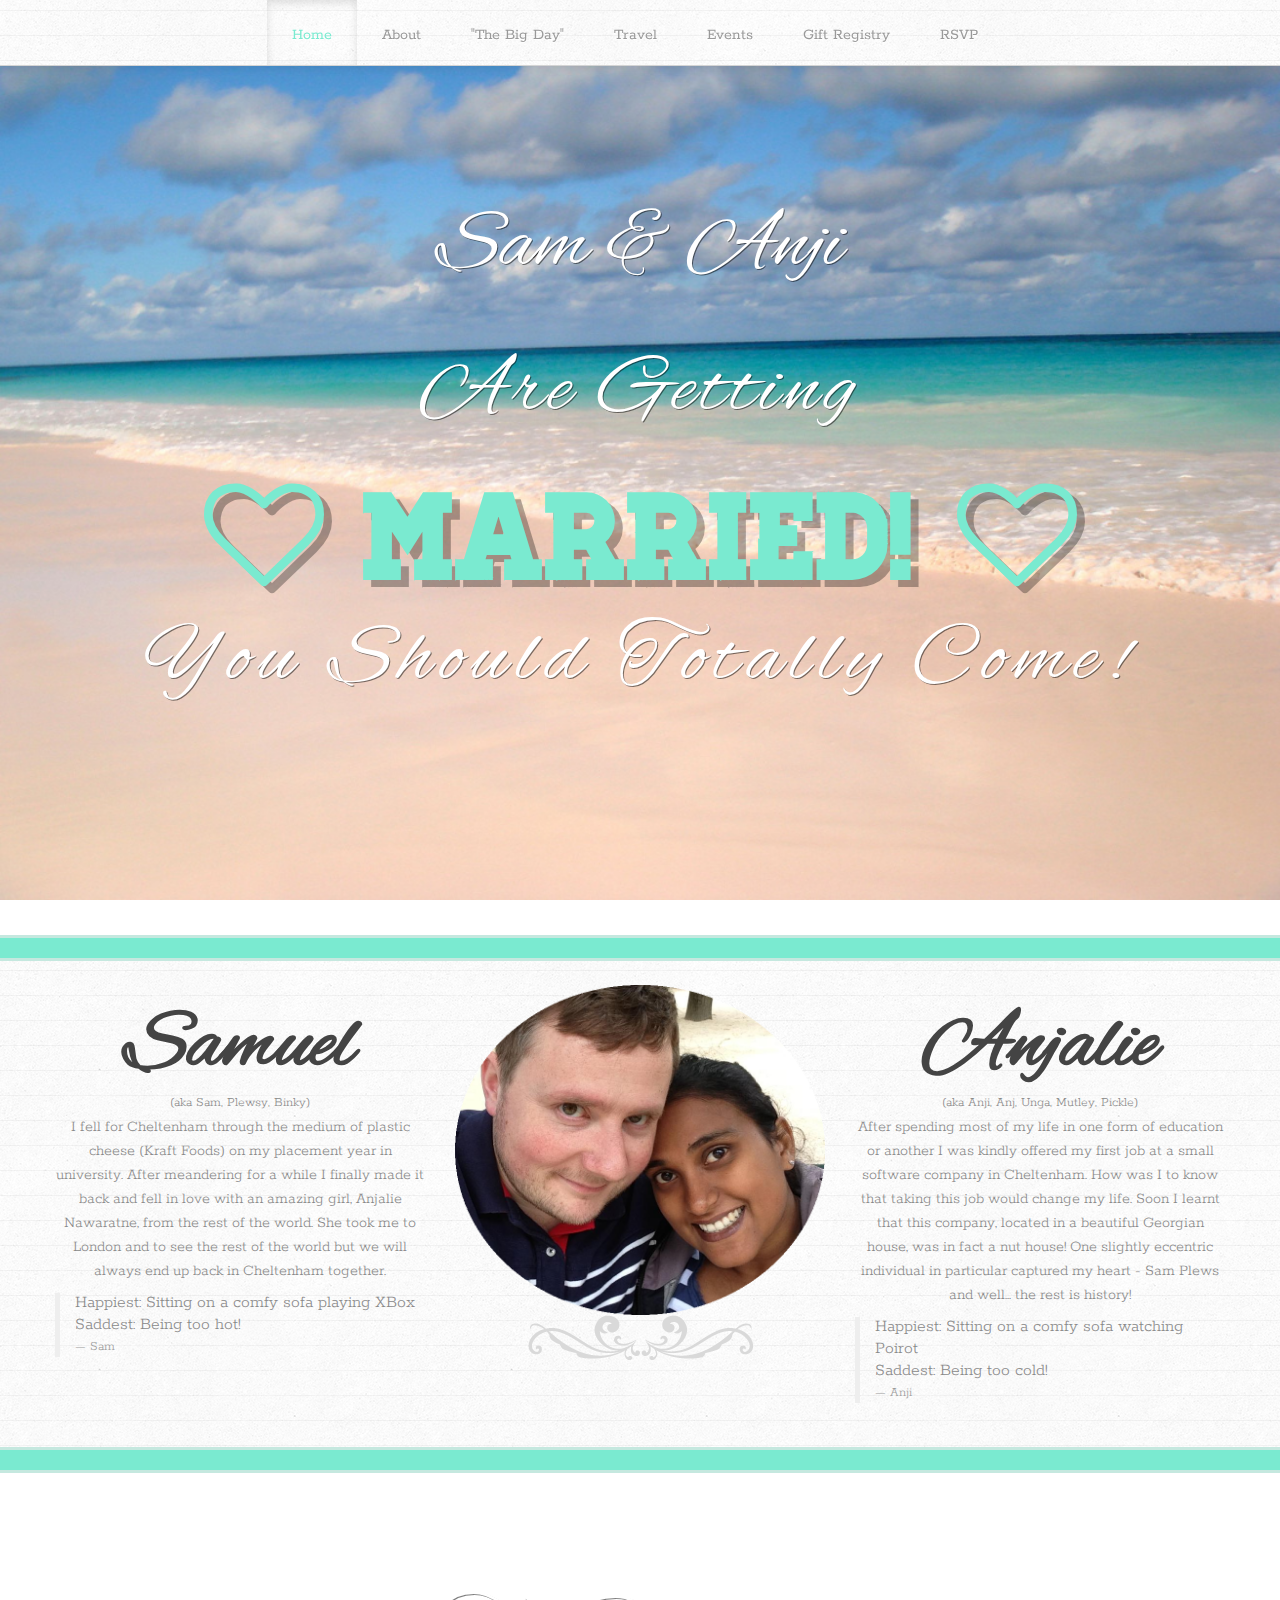
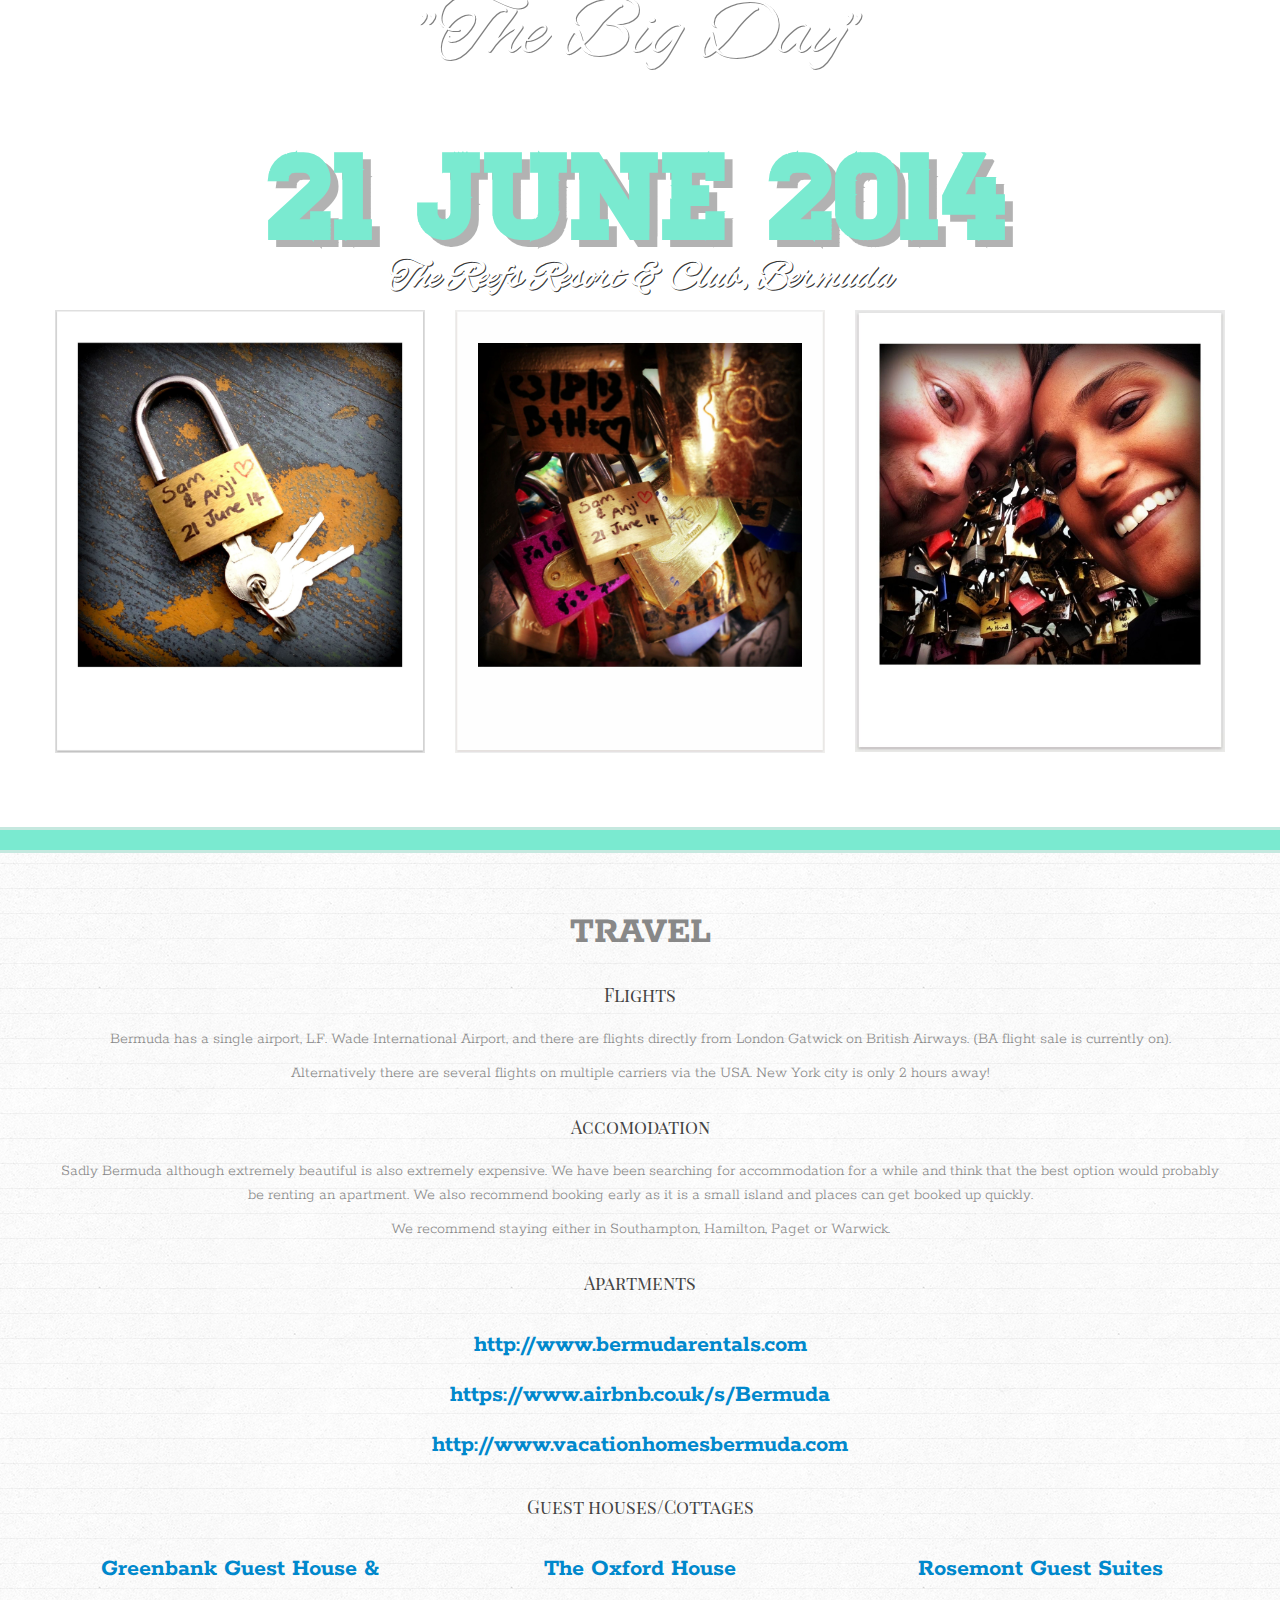
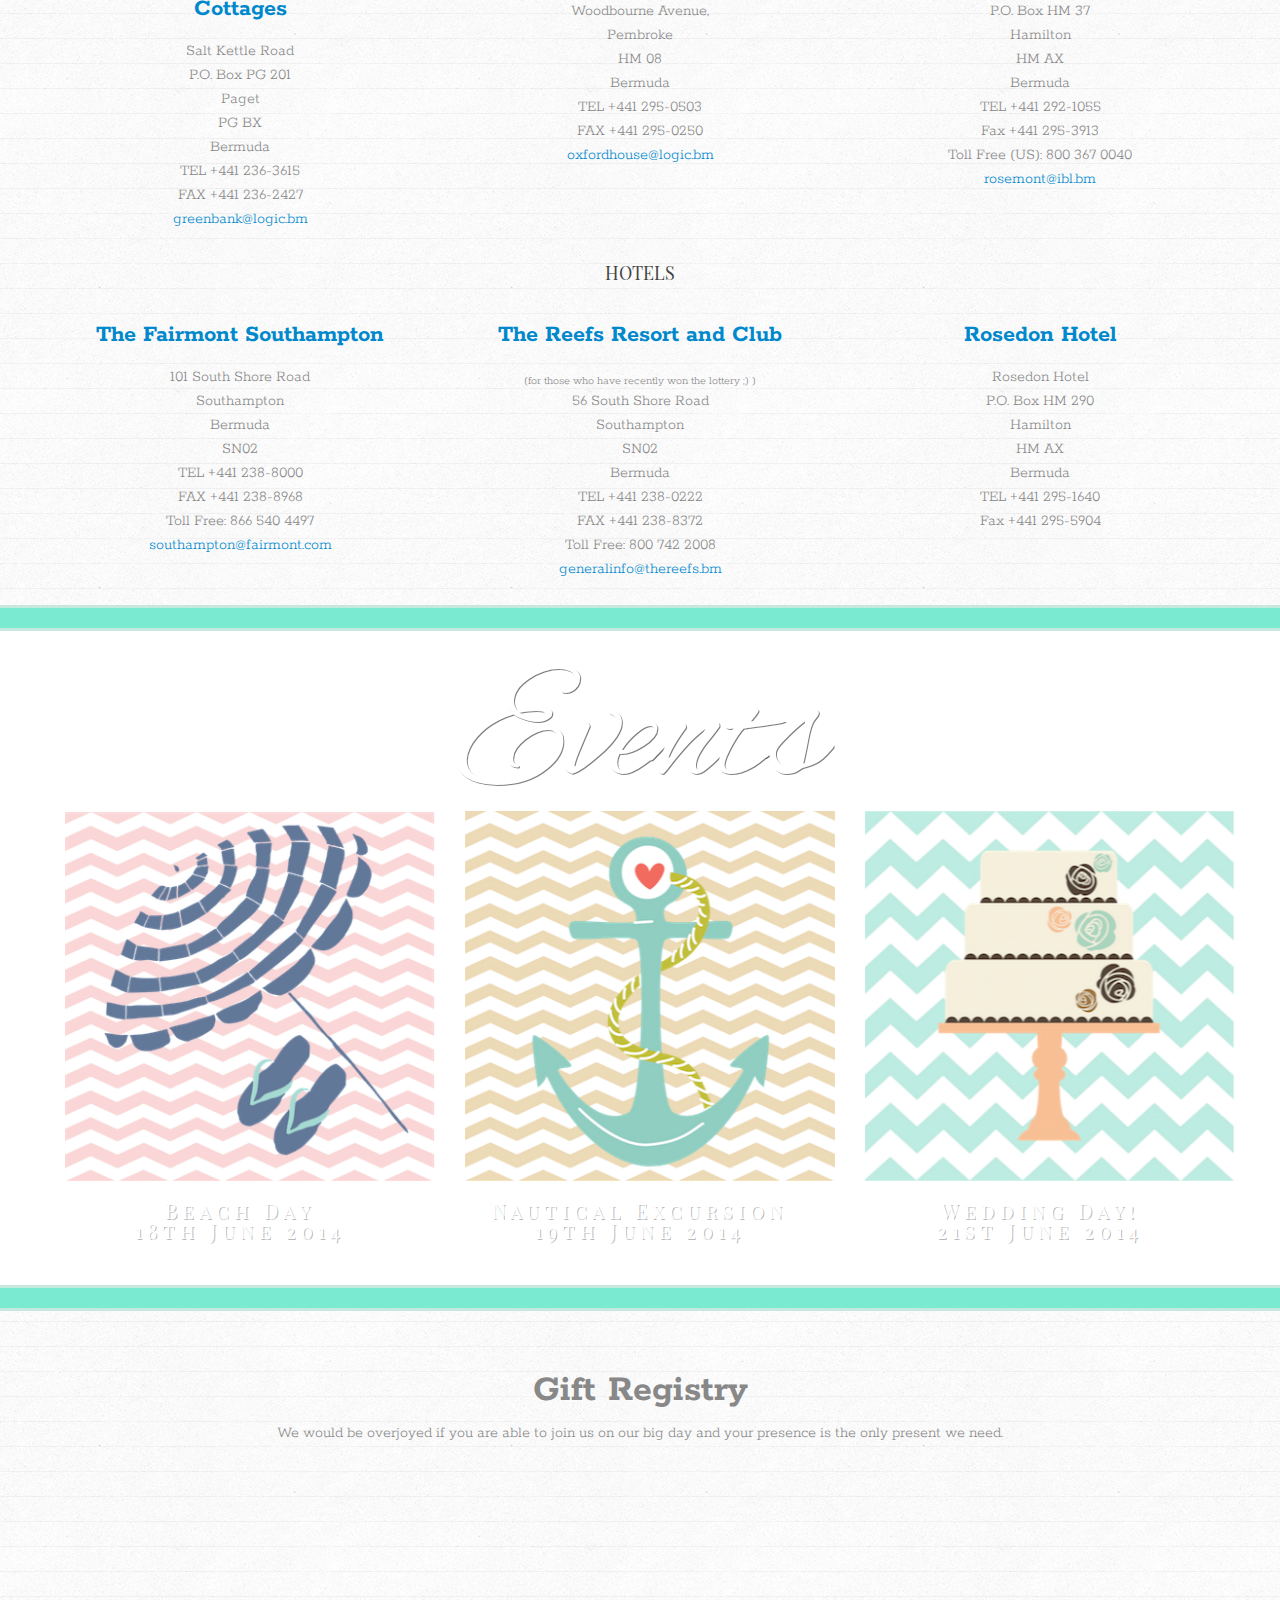
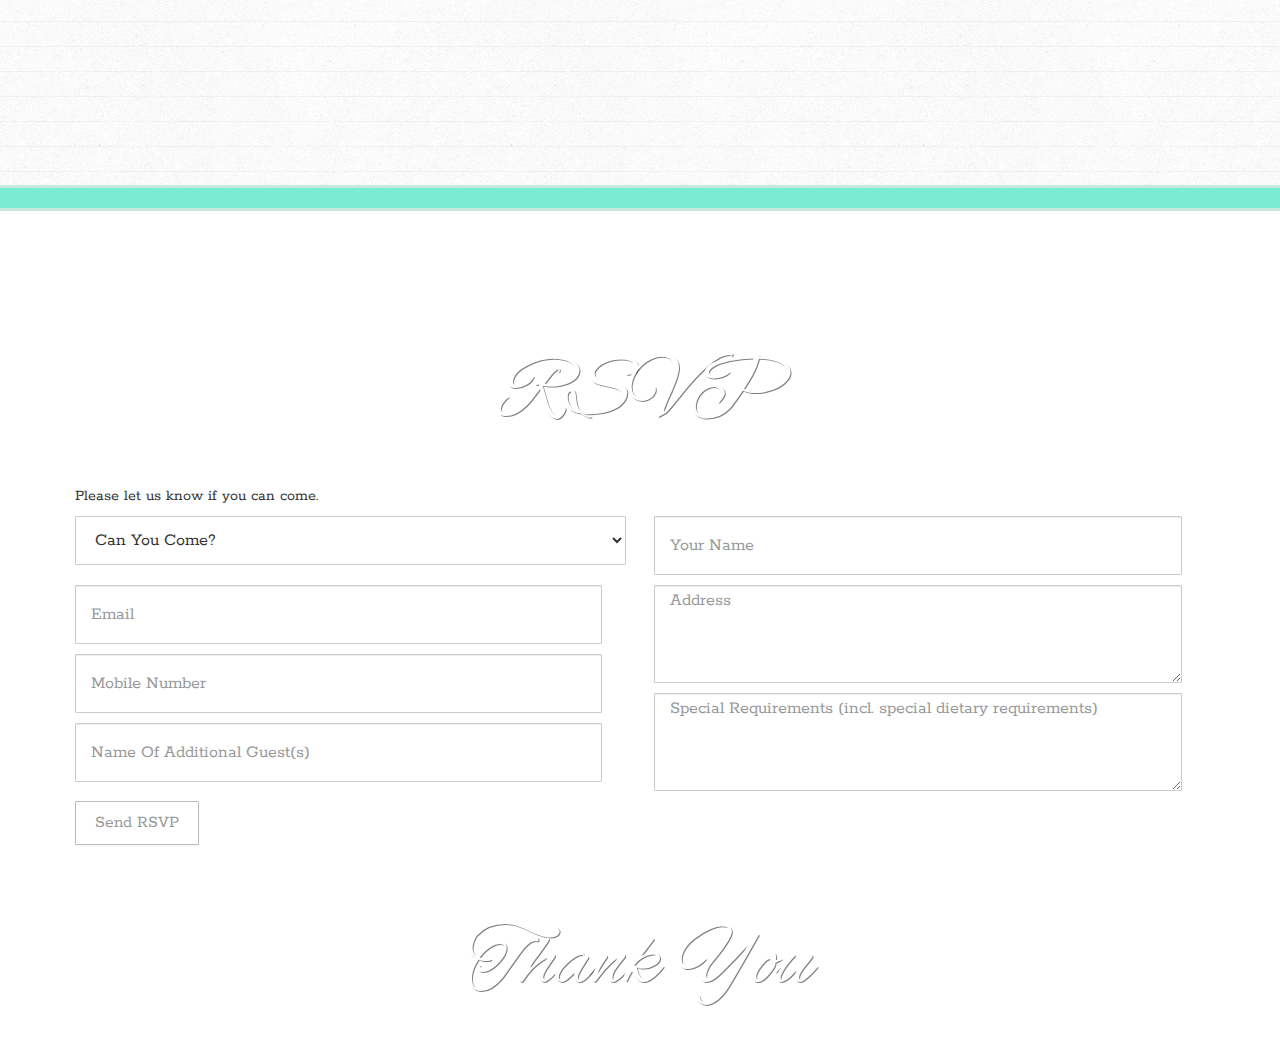
<file: index.html>
<!DOCTYPE html>
<html lang="en">
  <head>
    <meta charset="utf-8">
    <title>Sam &amp; Anji are getting married!</title>
    <meta name="viewport" content="width=device-width, initial-scale=1.0">
    <meta name="description" content="sam samuel plews anjalie anji nawaratne wedding married bermuda">
    <meta name="author" content="Sam Plews">

    <!-- Le styles -->
    <link href="css/bootstrap.css" rel="stylesheet">
    <link href="css/bootstrap-responsive.css" rel="stylesheet">
    <link href="css/style.css" rel="stylesheet">
	
	
	<!--[if IE 7]>
	<link rel="stylesheet" href="css/font-awesome-ie7.min.css">
	<![endif]-->

    <!-- HTML5 shim, for IE6-8 support of HTML5 elements -->
    <!--[if lt IE 9]>
      <script src="http://html5shim.googlecode.com/svn/trunk/html5.js"></script>
    <![endif]-->

    <!-- Fav and touch icons -->

    <script data-main="js/main" src="js/libs/require.js"></script>
  </head>

  <body>

    <div class="navbar navbar-fixed-top">
      <div class="navbar-inner">
        <div class="container-fluid">
          <button type="button" class="btn btn-navbar" data-toggle="collapse" data-target=".nav-collapse">
            <span class="icon-bar"></span>
            <span class="icon-bar"></span>
            <span class="icon-bar"></span>
          </button>
		  <a class="hidden-desktop logo" href="#home">Sam &amp; Anji</a>
          <div class="nav-collapse collapse">
            <ul class="nav menu-nav">
              <li class="active"><a href="#home">Home</a></li>
              <li><a href="#about">About</a></li>
              <li><a href="#thebigday">"The Big Day"</a></li>
              <li><a href="#accommodation">Travel</a></li>
              <li><a href="#events">Events</a></li>
              <li><a href="#registry">Gift Registry</a></li>
              <li><a href="#contact">RSVP</a></li>
            </ul>
          </div><!--/.nav-collapse--> 
        </div>
      </div>
    </div>
	
	<section id="home">
		<div class="container">
			<div class="row">
				<div class="span12">
					<h1>Sam &amp; Anji</h1>
					<h3>Are getting</h3>
					<h2><i class="icon-heart-empty"></i> MARRIED! <i class="icon-heart-empty"></i></h2>
					<h4>you should totally come!</h4>
				</div>
			</div>
		</div>
	</section>
	
	<section id="about">
		<div class="container">
			<div class="row">
				<div class="span4">
					<h2>Samuel</h2>
					<small>(aka Sam, Plewsy, Binky)</small>
					<p>
						I fell for Cheltenham through the medium of plastic cheese (Kraft Foods) on my placement year in university. After meandering for a while I finally made it back and fell in love with an amazing girl, Anjalie Nawaratne, from the rest of the world. She took me to London and to see the rest of the world but we will always end up back in Cheltenham together.
					</p>
					<blockquote>
						<p>Happiest: Sitting on a comfy sofa playing XBox</p>
						<p>Saddest:  Being too hot!</p>
						<small>Sam</small>
					</blockquote>
				</div>
				<div class="span4 img">
					<img src="img/samnanji.png">
					<img src="img/bottom.png">
				</div>
				<div class="span4">
					<h2>Anjalie</h2>
					<small>(aka Anji, Anj, Unga, Mutley, Pickle) </small>
					<p>
						After spending most of my life in one form of education or another I was kindly offered my first job at a small software company in Cheltenham. 
						How was I to know that taking this job would change my life. Soon I learnt that this company, located in a beautiful Georgian house, was in fact a nut house! One slightly eccentric individual in particular captured my heart - Sam Plews and well... the rest is history!
					</p>
					<blockquote>
						<p>Happiest: Sitting on a comfy sofa watching Poirot</p>
						<p>Saddest:  Being too cold!</p>
						<small>Anji</small>
					</blockquote>
				</div>
			</div>
		</div>
	</section>
	
	<section id="thebigday">
		<div class="container">
			<div class="row">
				<div class="span12">
					<h1>"The Big Day"</h1>
					<h2>21 June 2014</h2>
					<h3><a href="http://www.thereefs.com/">The Reefs Resort &amp; Club, Bermuda</a></h3>
				</div>

                <div class="span4 img">
                    <img src="img/lock3a.jpg">
                </div>
                <div class="span4 img">
                    <img src="img/locksinlock3.jpg">
                </div>
                <div class="span4 img">
                    <img src="img/fadedus3.jpg">
                </div>
            </div>
        </div>
    </section>

    <section id="accommodation">
    	<div class="container">
    		<div class="row">
    			<div class="span12">
    				<h1>TRAVEL</h1>
    				<h2>Flights</h2>
    				<p>Bermuda has a single airport, L.F. Wade International Airport, and there are flights directly 
    					from London Gatwick on British Airways. (BA flight sale is currently on). </p>

    				<p>Alternatively there are several flights on multiple carriers via the USA. New York city is only 2 hours away! </p>
    				<h2>Accomodation</h2>
    				<p>Sadly Bermuda although extremely beautiful is also extremely expensive. We have been searching 
    					for accommodation for a while and think that the best option would probably be renting an apartment.
    					We also recommend booking early as it is a small island and places can get booked up quickly.</p>

					<p>We recommend staying either in Southampton, Hamilton, Paget or Warwick.</p>

					<h2>Apartments</h2>
    			    <h3><a href="http://www.bermudarentals.com">http://www.bermudarentals.com</a></h3>
                    <h3><a href="https://www.airbnb.co.uk/s/Bermuda">https://www.airbnb.co.uk/s/Bermuda</a></h3>
					<h3><a href="http://www.vacationhomesbermuda.com">http://www.vacationhomesbermuda.com</a></h3>
    			</div>
    			<div class="span12">
    				<h2>Guest houses/Cottages</h2>
    			</div>
    			<div class="span4">
    				<h3><a href="http://www.greenbankbermuda.com">Greenbank Guest House &amp; Cottages</a></h3>
					<div>
						Salt Kettle Road<br/> 
						P.O. Box PG 201 <br/>
						Paget <br/>
						PG BX<br/>
						Bermuda<br/>
					</div>
					<div>TEL  +441 236-3615</div>
					<div>FAX  +441 236-2427</div>
					<p><a href="mailto:greenbank@logic.bm">greenbank@logic.bm</a>
    			</div>
    			<div class="span4">
    				<h3><a href="http://www.oxfordhouse.bm/rates.html">The Oxford House</a></h3>
					<div>
						Woodbourne Avenue,</br> 
						Pembroke</br>
						HM 08</br>
						Bermuda</br>
					</div>
					<div>TEL +441 295-0503</div>
					<div>FAX +441 295-0250</div>
					<a href="mailto:oxfordhouse@logic.bm">oxfordhouse@logic.bm</a>
    			</div>
    			<div class="span4">
    				<h3><a href="http://www.rosemont.bm/rooms.html">Rosemont Guest Suites</a></h3>
					<div>
					P.O. Box HM 37</br>
					Hamilton </br>
					HM AX</br>
					Bermuda</br>
					</div>
					<div>TEL +441 292-1055</div>
					<div>Fax +441 295-3913</div>
					<div>Toll Free (US): 800 367 0040</div>
					<a href="mailto:rosemont@ibl.bm">rosemont@ibl.bm</a>
    			</div>
    			<div class="span12">
    				<h2>HOTELS</h2>
    			</div>
    			<div class="span4">
    				<h3><a href="http://www.fairmont.com/southampton-bermuda/">The Fairmont Southampton</a></h3>
					<div>
					101 South Shore Road</br> 
					Southampton</br> 
					Bermuda</br> 
					SN02 </br>
					</div>
					<div>TEL  +441 238-8000 </div>
					<div>FAX  +441 238-8968 </div>
					<div>Toll Free: 866 540 4497</div>
					<a href="mailto:southampton@fairmont.com">southampton@fairmont.com</a> 
    			</div>
    			<div class="span4">
    				<h3><a href="http://www.thereefs.com">The Reefs Resort and Club</a></h3>
    				<sub>(for those who have recently won the lottery ;) )</sub>
					<div>
					56 South Shore Road<br/>
					Southampton<br/>
					SN02<br/>
					Bermuda<br/>
					</div>
					<div>TEL  +441 238-0222</div>
					<div>FAX  +441 238-8372</div>
					<div>Toll Free: 800 742 2008</div>
					<a href="generalinfo@thereefs.bm">generalinfo@thereefs.bm</a>
    			</div>
    			<div class="span4">
    				<h3><a href="http://www.rosedon.com/">Rosedon Hotel</a></h3>
					<div>
					Rosedon Hotel<br/>
					P.O. Box HM 290 <br/>
					Hamilton <br/>
					HM AX <br/>
					Bermuda<br/>
					</div>
					<div>TEL +441 295-1640</div>
					<div>Fax +441 295-5904</div>
    			</div>
    		</div>
    	</div>
    </section>

    <section id="events">
    	<div class="container">
    		<div class="row">
    			<div class="span12">
					<h1>Events</h1>
				</div>
				<div class="span4 img">
                    <img src="img/event1.png">
                    <h3>Beach Day <br/> 18th June 2014</h3>
                </div><div class="span4 img">
                    <img src="img/event2.png">
                    <h3>Nautical excursion <br/> 19th June 2014</h3>
                </div><div class="span4 img">
                    <img src="img/event3.png">
                    <h3>Wedding Day! <br/> 21st June 2014</h3>
                </div>
                
			</div>
    	</div>
    </section>

    <section id="registry">
    	<div class="container">
    		<div class="row">
    			<div class="span12">
					<h1>Gift Registry</h1>
					<p>We would be overjoyed if you are able to join us on our big day and your presence is the only present we need.</p>
				</div>
    		</div>
    	</div>
    </section>

	<section id="contact">
		<div class="container">
			<div class="row">
				<div class="span12">
					<h2>RSVP</h2>

					<div class="well">
						<p>Please let us know if you can come.</p>
						<div id="content">Loading...</div>
					</div>
					
					<h3>Thank You</h3>
				</div>
			</div>
		</div>
	</section>

    <!-- Le javascript
    ================================================== -->
    <!-- Placed at the end of the document so the pages load faster -->
    <script src="http://ajax.googleapis.com/ajax/libs/jquery/1.7.2/jquery.min.js"></script>
    <script src="js/bootstrap.js"></script>
	<script src="js/jquery.scrollTo.js"></script>
	<script src="js/jquery.backgroundSize.js"></script>
    <script src="js/script.js"></script>
	

  </body>
</html>
</file>
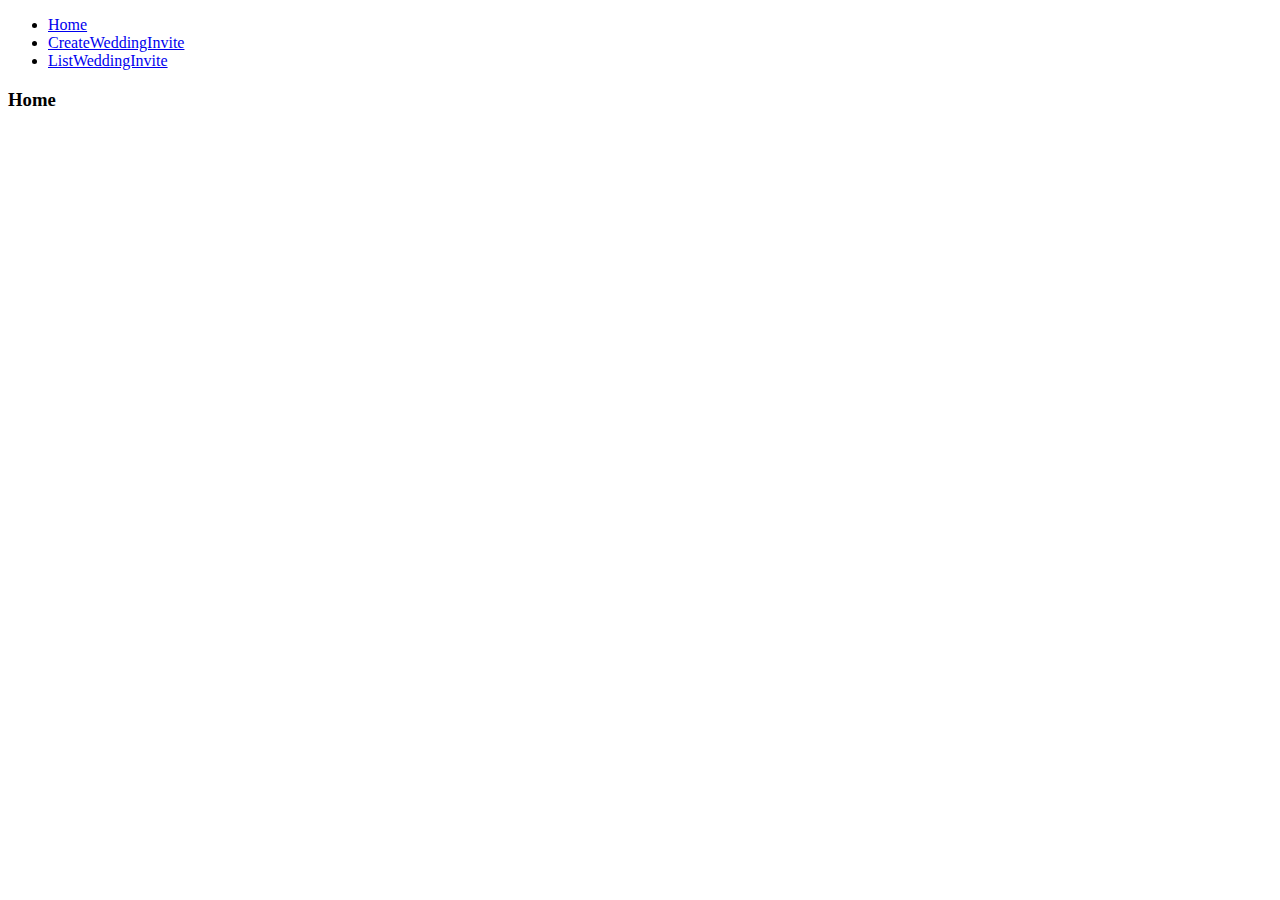
<file: cms/index.html>
<!doctype html>
<!--[if lt IE 7]> <html class="no-js ie6 oldie" lang="en"> <![endif]-->
<!--[if IE 7]>    <html class="no-js ie7 oldie" lang="en"> <![endif]-->
<!--[if IE 8]>    <html class="no-js ie8 oldie" lang="en"> <![endif]-->
<!--[if gt IE 8]><!-->
<html class="no-js" lang="en">
<!--<![endif]-->
<head>
    <meta charset="utf-8">
    <meta http-equiv="X-UA-Compatible" content="IE=edge,chrome=1">
    <title></title>
    <meta name="description" content="">
    <meta name="author" content="">
    <meta name="viewport" content="width=device-width,initial-scale=1">

    <link href="css/styles.css" rel="stylesheet">
    <script data-main="js/main" src="js/libs/require.js"></script>
</head>
<body>
    <!--<h1>WeddingInvite</h1>-->
    <div id="nav">
        <ul>
                <li><a href="#Home">Home</a></li>
                <li><a href="#CreateWeddingInvite">CreateWeddingInvite</a></li>
                <li><a href="#ListWeddingInvite">ListWeddingInvite</a></li>
        </ul>
    </div>
    <div id="content">
        Loading....
    </div>
</body>
</html>
</file>
<file: css/style.css>
/*
	========================================
	Ditinggal Rabi Wedding Invitation Themes
	========================================
	
	@author			: Afriq Yasin Ramadhan
	@version		: v1.0
	@date-create	: 2/26/2013
	@last-update	: 3/1/2013

*/

/*
	TABLE OF CONTENT
	1. IMPORT FONTS
	2. GLOBAL STYLE
	3. NAVBAR
	4. HOME
	5. ABOUT
	6. THEBIGDAY
	7. ABOUTTHEBIGDAY
	8. PHOTOS
	9. CONTACT
	10. RESPONSIVE

*/

/*
	==================
	[1. IMPORT FONTS]
	==================
*/

@import url('font-awesome.min.css');
@import url('animate.css');
@import url(http://fonts.googleapis.com/css?family=Alex+Brush&subset=latin,latin-ext);
@import url(http://fonts.googleapis.com/css?family=Playfair+Display+SC:400,700);
@import url(http://fonts.googleapis.com/css?family=Rokkitt);

@font-face{
	font-family: 'Homestead';
	src: url('../font/Homestead-Display.ttf');
}

/* 
	==================
	[2. GLOBAL STYLE]
	==================
*/
body{
	background: #fff;
	margin: 0;
	padding-top: 65px;
	font-family: 'Rokkitt', serif;
	font-size: 16px;
}

input,
button,
select,
textarea {
	font-family: 'Rokkitt', serif;
}

select,
textarea,
input[type="text"],
input[type="password"],
input[type="datetime"],
input[type="datetime-local"],
input[type="date"],
input[type="month"],
input[type="time"],
input[type="week"],
input[type="number"],
input[type="email"],
input[type="url"],
input[type="search"],
input[type="tel"],
input[type="color"],
.uneditable-input {
  width: 90%;
  display: inline-block;
  height: 49px;
  padding: 4px 15px;
  margin-bottom: 10px;
  font-size: 18px;
  line-height: 22px;
  color: #333;
  vertical-align: middle;
  -webkit-border-radius: 1px;
     -moz-border-radius: 1px;
          border-radius: 1px;
}

#c1_CanYouCome {
    width: 100%;
}

textarea {
  height: auto;
}

textarea:focus,
input[type="text"]:focus,
input[type="password"]:focus,
input[type="datetime"]:focus,
input[type="datetime-local"]:focus,
input[type="date"]:focus,
input[type="month"]:focus,
input[type="time"]:focus,
input[type="week"]:focus,
input[type="number"]:focus,
input[type="email"]:focus,
input[type="url"]:focus,
input[type="search"]:focus,
input[type="tel"]:focus,
input[type="color"]:focus,
.uneditable-input:focus {
  border-color: #fff;
  background: rgba(255, 255, 255, 0.7);
  outline: 0;
  outline: thin dotted \9;
  /* IE6-9 */

  -webkit-box-shadow: inset 0 1px 1px rgba(255, 255, 255, 0.075), 0 0 8px rgba(255, 255, 255, 0.6);
     -moz-box-shadow: inset 0 1px 1px rgba(255, 255, 255, 0.075), 0 0 8px rgba(255, 255, 255, 0.6);
          box-shadow: inset 0 1px 1px rgba(255, 255, 255, 0.075), 0 0 8px rgba(255, 255, 255, 0.6);
}

.no-resize{
	resize: none !important;
}

.green-line{
	background: #7aead0;
	height: 20px;
	border-top: 3px solid #7aead0;
	border-bottom: 3px solid #7aead0;
}

.btn-green{
	background: #fff;
	color: #999;
	border: 1px solid #bbb;
	border-radius: 1px;
	-o-border-radius: 1px;
	-moz-border-radius: 1px;
	-webkit-border-radius: 1px;
	transition: all 0.3s ease-in-out;
	-o-transition: all 0.3s ease-in-out;
	-webkit-transition: all 0.3s ease-in-out;
	-moz-transition: all 0.3s ease-in-out;
}

.btn-green:hover,
.btn-green:focus{
	background: rgba(127,203,42,0.9);
	border: 1px solid #72b626;
	color: #fff;
	text-shadow: 0 -1px 0 #999;
	transition: all 0.3s ease-in-out;
	-o-transition: all 0.3s ease-in-out;
	-webkit-transition: all 0.3s ease-in-out;
	-moz-transition: all 0.3s ease-in-out;
  filter: progid:DXImageTransform.Microsoft.gradient(startColorstr='#ff7aead0', endColorstr='#ff7aead0', GradientType=0);
}


/*
	==============
	[3. NAVBAR]
	==============
*/
.navbar-inner {
  min-height: 65px;
  padding-right: 20px;
  padding-left: 20px;
  background: url(../img/bg.png) repeat top center;
  border: 1px solid #d4d4d4;
  -webkit-border-radius: 4px;
     -moz-border-radius: 4px;
          border-radius: 4px;
	filter: progid:DXImageTransform.Microsoft.AlphaImageLoader(src='../img/bg.png',sizingMethod='scale');
	-ms-filter: "progid:DXImageTransform.Microsoft.AlphaImageLoader(src='../img/bg.png',sizingMethod='scale')";
  *zoom: 1;
  -webkit-box-shadow: 0 1px 4px rgba(0, 0, 0, 0.065);
     -moz-box-shadow: 0 1px 4px rgba(0, 0, 0, 0.065);
          box-shadow: 0 1px 4px rgba(0, 0, 0, 0.065);
  text-align:center;
}

.navbar .logo{
	font-family: 'Alex Brush', cursive;
	font-size: 32px;
	color: #999;
	transition: color 0.3s ease-in-out;
	-o-transition: color 0.3s ease-in-out;
	-webkit-transition: color 0.3s ease-in-out;
	-moz-transition: color 0.3s ease-in-out;
	text-decoration: none;
	text-align: center;
	padding: 25px 20px 10px;
}

.navbar .logo:hover,
.navbar .logo:focus{
	text-decoration: none;
	color: #7aead0;
}

.navbar .brand {
  display: block;
  float: left;
  padding: 25px 20px 10px;
  margin-left: -20px;
  font-size: 20px;
  font-weight: 200;
  color: #999;
  text-shadow: 0 1px 0 #fff;
  transition: color 0.3s ease-in-out;
  -o-transition: color 0.3s ease-in-out;
  -webkit-transition: color 0.3s ease-in-out;
  -moz-transition: color 0.3s ease-in-out;
}

.navbar .brand:hover,
.navbar .brand:focus {
  text-decoration: none;
  color: #7aead0 /*#7aead0*/;
}

.navbar-text {
  margin-bottom: 0;
  margin-top: 10px;
  line-height: 40px;
  color: #777;
}

.navbar-link {
  color: #999;
  transition: color 0.3s ease-in-out;
  -o-transition: color 0.3s ease-in-out;
  -webkit-transition: color 0.3s ease-in-out;
  -moz-transition: color 0.3s ease-in-out;
  
}

.navbar-link:hover,
.navbar-link:focus  {
	color: #7aead0;
}

.navbar .nav {
  left: 0;
  display: block;
  float: left;
  margin: 0 10px 0 0;
}

.navbar .nav,
.navbar .nav > li > a {
  float:none;
  display:inline-block;
  *display:inline; /* ie7 fix */
  *zoom:1; /* hasLayout ie7 trigger */
  vertical-align: top;
}

.navbar .nav > li > a {
  float: none;
  padding: 25px 25px 20px;
  color: #999;
  text-decoration: none;
  text-shadow: 0 1px 0 #ffffff;
  transition: color 0.3s ease-in-out, box-shadow 0.3s ease-in-out;
  -o-transition: color 0.3s ease-in-out,-o-box-shadow 0.3s ease-in-out;
  -webkit-transition: color 0.3s ease-in-out, -webkit-box-shadow 0.3s ease-in-out;
  -moz-transition: color 0.3s ease-in-out, -moz-box-shadow 0.3s ease-in-out;
}

.navbar .nav > li > a:focus,
.navbar .nav > li > a:hover {
  color: #7aead0;
  text-decoration: none;
  background-color: transparent;
  -webkit-box-shadow: inset 0 3px 8px rgba(0, 0, 0, 0.125);
     -moz-box-shadow: inset 0 3px 8px rgba(0, 0, 0, 0.125);
          box-shadow: inset 0 3px 8px rgba(0, 0, 0, 0.125);
  transition: box-shadow 0.3s ease-in-out;
  -o-transition: box-shadow 0.3s ease-in-out, -o-box-shadow 0.3s ease-in-out;
  -webkit-transition: box-shadow 0.3s ease-in-out, -webkit-box-shadow 0.3s ease-in-out;
  -moz-transition: box-shadow 0.3s ease-in-out, -moz-box-shadow 0.3s ease-in-out;
}

.navbar .nav > .active > a,
.navbar .nav > .active > a:hover,
.navbar .nav > .active > a:focus {
  color: #7aead0;
  text-decoration: none;
  background-color: transparent;
  -webkit-box-shadow: inset 0 3px 8px rgba(0, 0, 0, 0.125);
     -moz-box-shadow: inset 0 3px 8px rgba(0, 0, 0, 0.125);
          box-shadow: inset 0 3px 8px rgba(0, 0, 0, 0.125);
		  outline: none;
}


/*
	============
	[4. HOME]
	============
*/
#home{
	background-color:#fff;
	background:url(../img/wedding1.jpg)  no-repeat fixed center center transparent;
	filter: progid:DXImageTransform.Microsoft.AlphaImageLoader(src='../img/wedding1.jpg',sizingMethod='scale');
	-ms-filter: "progid:DXImageTransform.Microsoft.AlphaImageLoader(src='../img/wedding1.jpg',sizingMethod='scale')";
	background-size: 100% 100%;
	height: 780px;
	padding: 40px 0 50px;
	
}

#home h1{
	font-family: 'Alex Brush', cursive;
	font-weight: normal;
	font-size: 85px;
	line-height:85px;
	color: #fff;
	text-shadow: 1px 1px 0px rgba(0, 0, 0, 0.5);
	filter: dropshadow(color=rgba(0, 0, 0, 0.5), offx=1, offy=1);
	text-align: center;
	padding: 100px 0 50px;
	margin: 0;
}

#home h2{
	font-family: 'Homestead';
	font-size: 120px;
	line-height: 122px;
	ccolor: #7aead0;
	ccolor: #7aeae3;
	color: #7aead0;
	text-shadow:  8px 7px 0px rgba(0, 0, 0, 0.3);
	filter: dropshadow(color=rgba(0,0,0, 0.3), offx=8, offy=7);
	text-align: center;
	padding-top: 30px;
}

#home h3{
	font-family: 'Alex Brush', cursive;
	font-size: 85px;
	line-height: 85px;
	color: #fff;
	text-align: center;
	text-transform: capitalize;
	font-weight: 400;
	letter-spacing: 5px;
	text-shadow: 1px 1px 0px rgba(0, 0, 0, 0.5);
	filter: dropshadow(color=rgba(0, 0, 0, 0.5), offx=1, offy=1);
}

#home .line{
	position: relative;
	margin: 13px auto 0;
}

#home .line:before{
	content: "";
	width: 340px;
	height: 2px;
	background: #272727;
	position: absolute;
	left: 130px;
	top: 10px;
}

#home .line:after{
	content: "";
	width: 340px;
	height: 2px;
	background: #272727;
	position: absolute;
	right: 130px;
	top: 10px;
}


#home h4{
	font-family: 'Alex Brush', cursive;
	font-size: 85px;
	line-height: 85px;
	color: #fff;
	text-align: center;
	text-transform: capitalize;
	font-weight: 400;
	letter-spacing: 8px;
	padding: 10px;
	text-shadow: 1px 1px 0px rgba(0, 0, 0, 0.5);
	filter: dropshadow(color=rgba(0, 0, 0, 0.5), offx=1, offy=1);
}

/*
	==============
	[5. ABOUT]
	==============
*/

#about{
	background-color: #fff;
	background: url(../img/bg.png);
	font-family: 'Rokkitt', serif;
	font-size: 16px;
	line-height: 24px;
	color: #888;
	font-weight: 300;
	padding: 50px 0; 
	position:relative;
}

#about:before {
	content: "";
	width: 100%;
	position: absolute;
	top: 0px;
	height: 26px;
	background: url(../img/line.png);
}

#about:after{
	content: "";
	width: 100%;
	position: absolute;
	bottom: 0px;
	height: 26px;
	background: url(../img/line.png);
} 

#about div.container{
	text-align: center;
}

#about blockquote{
	text-align: left;
}

#about h2{
	font-family: 'Alex Brush', cursive;
	font-size: 85px;
	line-height:85px;
	color: #444;
	text-shadow: 1px 1px 0px rgba(255, 255, 255, 0.5);
	filter: dropshadow(color=rgba(255, 255, 255, 0.5), offx=1, offy=1);
	text-align: center;
	padding: 20px 0 0;
	margin: 0;
}

#about .img img{
	display: block;
	margin: 0 auto;
}


/*
	================
	[6. THEBIGDAY]
	================
*/
#thebigday{
	background-color:#fff;
	background:url(../img/wedding1.jpg)  no-repeat fixed center center transparent;
	filter: progid:DXImageTransform.Microsoft.AlphaImageLoader(src='../img/wedding1.jpg',sizingMethod='scale');
	-ms-filter: "progid:DXImageTransform.Microsoft.AlphaImageLoader(src='../img/wedding1.jpg',sizingMethod='scale')";
	background-size: 100% 100%;
	height: 900px;
	padding: 40px 0;
	position:relative;
}

#thebigday:after{
	content: "";
	width: 100%;
	position: absolute;
	bottom: 0px;
	height: 26px;
	background: url(../img/line.png);
}

#thebigday h1{
	font-family: 'Alex Brush', cursive;
	font-weight: normal;
	font-size: 85px;
	line-height:85px;
	color: #fff;
	text-shadow: 1px 1px 0px rgba(0, 0, 0, 0.5);
	filter: dropshadow(color=rgba(0, 0, 0, 0.5), offx=1, offy=1);
	text-align: center;
	padding: 80px 0 30px;
	margin: 0;
}

#thebigday h2{
	font-family: 'Homestead';
	font-size: 120px;
	line-height: 100px;
	color: #7aead0;
	text-shadow:  8px 7px 0px rgba(0, 0, 0, 0.3);
	filter: dropshadow(color=rgba(0,0,0, 0.3), offx=8, offy=7);
	text-align: center;
	padding-top: 30px;
}

#thebigday h3 {
	text-align: center;
}

#thebigday h3 a{
	font-family: 'Alex Brush', cursive;
    font-size: 40px;
    line-height:40px;
    color: #fff;
    text-shadow:  1px 1px 0px rgba(0, 0, 0, 0.8);
	filter: dropshadow(color=rgba(0,0,0, 0.8), offx=1, offy=1);
    text-align: center;
    padding: 20px 0 0;
    margin: 0;
}

#thebigday .line{
	position: relative;
	margin: 13px auto 0;
}

#thebigday .line:before{
	content: "";
	width: 320px;
	height: 2px;
	background: #272727;
	position: absolute;
	left: 130px;
	top: 10px;
}

#thebigday .line:after{
	content: "";
	width: 320px;
	height: 2px;
	background: #272727;
	position: absolute;
	right: 130px;
	top: 10px;
}


#thebigday h4{
	font-family: 'Playfair Display SC', serif;
	font-size: 16px;
	line-height: 20px;
	color: #272727;
	text-align: center;
	text-transform: capitalize;
	font-weight: 400;
	letter-spacing: 3px;
	padding-top: 20px;
}

#thebigday h5{
	font-family: 'Rokkitt', serif;
	font-size: 30px;
	line-height: 34px;
	color: #fff;
	text-align: center;
	text-transform: capitalize;
	font-weight: 400;
	width: 250px;
	background: #272727;
	margin: 20px auto 0;
	padding: 10px 15px;
	border-radius: 4px;
	letter-spacing: 4px;
}

/*
    ==============
	[7. ABOUTTHEBIGDAY]
	==============
*/
#aboutthebigday{
    background-color: #fff;
    background: url(../img/bg.png);
    font-family: 'Rokkitt', serif;
    font-size: 16px;
    line-height: 24px;
    color: #888;
    font-weight: 300;
    padding: 50px 0;
    position:relative;
}

#aboutthebigday:before {
    content: "";
    width: 100%;
    position: absolute;
    top: 0px;
    height: 26px;
    background: url(../img/line.png);
}

#aboutthebigday:after{
    content: "";
    width: 100%;
    position: absolute;
    bottom: 0px;
    height: 26px;
    background: url(../img/line.png);
}

#aboutthebigday div.container{
    text-align: center;
}

#aboutthebigday blockquote{
    text-align: left;
}

#aboutthebigday h2{
    font-family: 'Alex Brush', cursive;
    font-size: 85px;
    line-height:85px;
    color: #444;
    text-shadow: 1px 1px 0px rgba(255, 255, 255, 0.5);
    filter: dropshadow(color=rgba(255, 255, 255, 0.5), offx=1, offy=1);
    text-align: center;
    padding: 20px 0 0;
    margin: 0;
}

#aboutthebigday .img img{
    display: block;
    margin: 0 auto;
}

/*
	==============
	[8. PHOTOS]
	==============
*/

#accommodation{
	background: url(../img/bg.png);
	padding: 50px 0;
	font-family: 'Rokkitt', serif;
	font-size: 16px;
	line-height: 24px;
	color: #888;
	font-weight: 300;
	position:relative;
}

#accommodation:after{
	content: "";
	width: 100%;
	position: absolute;
	bottom: 0px;
	height: 26px;
	background: url(../img/line.png);
}

#accommodation p{
	font-size: 16px;
	line-height: 24px;
}

#accommodation div.container{
	text-align: center;
}

#accommodation blockquote{
	text-align: left;
}

#accommodation h2{
	font-family: 'Playfair Display SC', serif;
	font-weight: normal;
	font-size: 18px;
	line-height:24px;
	color: #444;
	text-shadow: 1px 1px 0px rgba(255, 255, 255, 0.5);
	filter: dropshadow(color=rgba(255, 255, 255, 0.5), offx=1, offy=1);
	text-align: center;
	padding: 20px 0 20px;
	margin: 0;
	text-align: center;
}

#accommodation h4{
	font-family: 'Playfair Display SC', serif;
	font-weight: 400;
}

#accommodation .img img{
	display: block;
	margin: 0 auto;
}

/*
	================
	[8.2 EVENTS]
	================
*/
#events{
	background-color:#fff;
	background:url(../img/beachparty.jpg)  no-repeat fixed center center transparent;
	filter: progid:DXImageTransform.Microsoft.AlphaImageLoader(src='../img/wedding1.jpg',sizingMethod='scale');
	-ms-filter: "progid:DXImageTransform.Microsoft.AlphaImageLoader(src='../img/wedding1.jpg',sizingMethod='scale')";
	background-size: 100% 100%;
	height: 600px;
	padding: 40px 0;
	position:relative;
}

#events:after{
	content: "";
	width: 100%;
	position: absolute;
	bottom: 0px;
	height: 26px;
	background: url(../img/line.png);
}

#events h1{
	font-family: 'Alex Brush', cursive;
	font-weight: normal;
	font-size: 160px;
	line-height: 60px;
	color: #fff;
	text-shadow: 1px 1px 0px rgba(0, 0, 0, 0.5);
	filter: dropshadow(color=rgba(0, 0, 0, 0.5), offx=1, offy=1);
	text-align: center;
	padding: 40px 0 30px;
	margin: 0;
}

#events h2{
	font-family: 'Homestead';
	font-size: 120px;
	line-height: 100px;
	color: #7aead0;
	text-shadow:  8px 7px 0px rgba(0, 0, 0, 0.3);
	filter: dropshadow(color=rgba(0,0,0, 0.3), offx=8, offy=7);
	text-align: center;
	padding-top: 30px;
}

#events h3 {
	font-family: 'Playfair Display SC', serif;
	font-size: 20px;
	line-height: 20px;
	color: #fff;
	text-align: center;
	text-transform: capitalize;
	font-weight: 400;
	letter-spacing: 5px;
	text-shadow:  1px 1px 0px rgba(0, 0, 0, 0.3);
	filter: dropshadow(color=rgba(0,0,0, 0.3), offx=1, offy=1);
}

#events .line{
	position: relative;
	margin: 13px auto 0;
}

#events .line:before{
	content: "";
	width: 320px;
	height: 2px;
	background: #272727;
	position: absolute;
	left: 130px;
	top: 10px;
}

#events .line:after{
	content: "";
	width: 320px;
	height: 2px;
	background: #272727;
	position: absolute;
	right: 130px;
	top: 10px;
}


#events h4{
	font-family: 'Playfair Display SC', serif;
	font-size: 16px;
	line-height: 20px;
	color: #272727;
	text-align: center;
	text-transform: capitalize;
	font-weight: 400;
	letter-spacing: 3px;
	padding-top: 20px;
}

#events h5{
	font-family: 'Rokkitt', serif;
	font-size: 30px;
	line-height: 34px;
	color: #fff;
	text-align: center;
	text-transform: capitalize;
	font-weight: 400;
	width: 250px;
	background: #272727;
	margin: 20px auto 0;
	padding: 10px 15px;
	border-radius: 4px;
	letter-spacing: 4px;
}

#events .img img {
	background: white;
	padding: 10px;
}

/*
	==============
	[8.4 REGISTRY]
	==============
*/

#registry{
	background: url(../img/bg.png);
	padding: 50px 0;
	font-family: 'Rokkitt', serif;
	font-size: 16px;
	line-height: 24px;
	color: #888;
	font-weight: 300;
	position:relative;
	height: 400px;
}

#registry:after{
	content: "";
	width: 100%;
	position: absolute;
	bottom: 0px;
	height: 26px;
	background: url(../img/line.png);
}

#registry p{
	font-size: 16px;
	line-height: 24px;
}

#registry div.container{
	text-align: center;
}

#registry blockquote{
	text-align: left;
}

#registry h2{
	font-family: 'Playfair Display SC', serif;
	font-weight: normal;
	font-size: 18px;
	line-height:24px;
	color: #444;
	text-shadow: 1px 1px 0px rgba(255, 255, 255, 0.5);
	filter: dropshadow(color=rgba(255, 255, 255, 0.5), offx=1, offy=1);
	text-align: center;
	padding: 20px 0 20px;
	margin: 0;
	text-align: center;
}

#registry h4{
	font-family: 'Playfair Display SC', serif;
	font-weight: 400;
}

#registry .img img{
	display: block;
	margin: 0 auto;
}

/*
	================
	[9. CONTACT]
	================
*/
#contact{
	background-color:#fff;
	background:url(../img/wedding2.jpg)  no-repeat fixed center center transparent;
	filter: progid:DXImageTransform.Microsoft.AlphaImageLoader(src='../img/wedding2.jpg',sizingMethod='scale');
	-ms-filter: "progid:DXImageTransform.Microsoft.AlphaImageLoader(src='../img/wedding2.jpg',sizingMethod='scale')";
	background-size: 100% 100%;
	height: 750px;
	padding: 40px 0;
}

#contact h2{
    font-family: 'Alex Brush', cursive;
	font-weight: normal;
	font-size: 85px;
	line-height:85px;
	color: #fff;
	text-shadow: 1px 1px 0px rgba(0, 0, 0, 0.5);
	filter: dropshadow(color=rgba(0, 0, 0, 0.5), offx=1, offy=1);
	text-align: center;
	padding: 100px 0 30px;
	margin: 0;
}

#contact h3 {
	font-family: 'Alex Brush', cursive;
	font-weight: normal;
	font-size: 86px;
	color: #fff;
	text-shadow: 1px 1px 0px rgba(0, 0, 0, 0.5);
	filter: dropshadow(color=rgba(0, 0, 0, 0.5), offx=1, offy=1);
	text-align: center;
	margin: 0;
	padding-top: 20px;
}

#contact h5{
	font-family: 'Rokkitt', serif;
	font-size: 30px;
	line-height: 34px;
	color: #fff;
	text-align: center;
	text-transform: capitalize;
	font-weight: 400;
	width: 250px;
	background: #272727;
	margin: 20px auto 0;
	padding: 10px 15px;
	border-radius: 4px;
	letter-spacing: 4px;
}


#contact .well {
  min-height: 20px;
  padding: 19px;
  margin-bottom: 20px;
  background-color: rgba(255,255,255,0.7);
  border: 1px solid #fff;
  -webkit-border-radius: 2px;
     -moz-border-radius: 2px;
          border-radius: 2px;
  -webkit-box-shadow: inset 0 1px 1px rgba(255, 255, 255, 0.5);
     -moz-box-shadow: inset 0 1px 1px rgba(255, 255, 255, 0.5);
          box-shadow: inset 0 1px 1px rgba(255, 255, 255, 0.5);
}

#contact:before {
    content: "";
    width: 100%;
    position: absolute;
    top: 0px;
    height: 26px;
    background: url(../img/line.png);
}

#contact input["type=text"], #contact textarea{
	border-radius: 0;
	outline: none;
}


/*
	================
	[10. RESPONSIVE]
	================
*/

@media (min-width: 979px) and (max-width: 1200px)  {
	#home h1{
		padding: 100px 0 20px;
	}
	
	#home .line:before{
		width: 220px;
	}

	#home .line:after{
		width: 220px;
	}
	
	#thebigday .line:before {
		width: 210px;
	}
		
	#thebigday .line:after {
		width: 210px;
	}
}

@media (min-width: 768px) and (max-width: 979px) {
	body{
		padding-top: 0;
		margin-top: 0;
	}
	
	.navbar-fixed-top{
		margin-bottom: 0;
	}
	
	.navbar-fixed-top,
	.navbar-fixed-bottom{
		position: fixed;
	}
	
	.navbar .nav {
	  position: relative;
	  left: 0;
	  display: block;
	  float: left;
	  margin: 0;
	}

	.navbar .nav,
	.navbar .nav > li > a {
	  float:none;
	  display:block;
	  *display:block; /* ie7 fix */
	  *zoom:1; /* hasLayout ie7 trigger */
	  vertical-align: top;
	}

	.navbar .nav > li > a {
	  float: none;
	  padding: 10px 0px 15px;
	  color: #999;
	  display: block;
	  transition: color 0.3s ease-in-out;
	  -o-transition: color 0.3s ease-in-out;
	  -webkit-transition: color 0.3s ease-in-out;
	  -moz-transition: color 0.3s ease-in-out;
	  font-weight: 300;
	}

	.navbar .nav > li > a:focus,
	.navbar .nav > li > a:hover {
	  color: #7aead0;
	  text-decoration: none;
	  background-color: transparent;
	  -webkit-box-shadow: none;
		 -moz-box-shadow: none;
			  box-shadow: none;
	  transition: color 0.3s ease-in-out;
	  -o-transition: color 0.3s ease-in-out;
	  -webkit-transition: color 0.3s ease-in-out;
	  -moz-transition: color 0.3s ease-in-out;
	  outline: none;
	}

	.navbar .nav > .active > a,
	.navbar .nav > .active > a:hover,
	.navbar .nav > .active > a:focus {
	  color: #7aead0;
	  text-decoration: none;
	  background-color: transparent;
	  -webkit-box-shadow: none;
		 -moz-box-shadow: none;
			  box-shadow: none;
	}
	
	.navbar .btn-navbar {
		margin-top: 15px;
	}
	
	#home h1{
		padding: 100px 0 0px;
	}
	
	#home h2{
		text-align: center;
		font-size: 90px;
	}
	
	#home .line:before {
		width: 120px;
	}
		
	#home .line:after {
		width: 120px;
	}
	
	#thebigday .line:before {
		width: 100px;
	}
		
	#thebigday .line:after {
		width: 100px;
	}
	
}

@media (max-width: 767px) {
  body {
	margin-top: 0;
	padding-top: 0;
	padding-right: 0px;
	padding-left: 0;
  }
  .navbar-fixed-top,
  .navbar-fixed-bottom,
  .navbar-static-top {
	margin-bottom: 0px;
    margin-right: 0px;
    margin-left: 0px;
  }
  
	.navbar-fixed-top,
	.navbar-fixed-bottom{
		position: fixed;
	}
	
	.navbar .nav {
	  position: relative;
	  left: 0;
	  display: block;
	  float: left;
	  margin: 0;
	}

	.navbar .nav,
	.navbar .nav > li > a {
	  float:none;
	  display:block;
	  *display:block; /* ie7 fix */
	  *zoom:1; /* hasLayout ie7 trigger */
	  vertical-align: top;
	}

	.navbar .nav > li > a {
	  float: none;
	  padding: 10px 0px 15px;
	  color: #999;
	  display: block;
	  transition: color 0.3s ease-in-out;
	  -o-transition: color 0.3s ease-in-out;
	  -webkit-transition: color 0.3s ease-in-out;
	  -moz-transition: color 0.3s ease-in-out;
	  font-weight: 300;
	}

	.navbar .nav > li > a:focus,
	.navbar .nav > li > a:hover {
	  color: #7aead0;
	  text-decoration: none;
	  background-color: transparent;
	  -webkit-box-shadow: none;
		 -moz-box-shadow: none;
			  box-shadow: none;
	  transition: color 0.3s ease-in-out;
	  -o-transition: color 0.3s ease-in-out;
	  -webkit-transition: color 0.3s ease-in-out;
	  -moz-transition: color 0.3s ease-in-out;
	  outline: none;
	}

	.navbar .nav > .active > a,
	.navbar .nav > .active > a:hover,
	.navbar .nav > .active > a:focus {
	  color: #7aead0;
	  text-decoration: none;
	  background-color: transparent;
	  -webkit-box-shadow: none;
		 -moz-box-shadow: none;
			  box-shadow: none;
	}
	
	.navbar .btn-navbar {
		margin-top: 15px;
	}
	
	#home h1{
		padding: 50px 20px 20px;
	}
	
	#home h2{
		text-align: center;
		font-size: 90px;
	}
	
	#home .line:before {
		width: 130px;
	}
		
	#home .line:after {
		width: 130px;
	}
	
	#about div.container{
		padding: 0 20px;
	}
	
	#thebigday div.container{
		padding: 0 20px;
	}
	
	#thebigday h2{
		text-align: center;
		font-size: 90px;
	}
	
	#thebigday .line:before {
		width: 100px;
	}
		
	#thebigday .line:after {
		width: 100px;
	}
	
	#photos div.container{
		padding: 0 20px;
		text-align: center;
	}
	
	#contact .well{
		margin: 0 40px;
	}
}

@media (min-width: 480px) and (max-width: 767px) {
	#home .line:before {
		width: 120px;
	}
		
	#home .line:after {
		width: 120px;
	}
	
	#home h2{
		text-align: center;
		font-size: 70px;
	}
	
	#thebigday .line:before {
		width: 80px;
	}
		
	#thebigday .line:after {
		width: 80px;
	}
	
	#thebigday h2{
		text-align: center;
		font-size: 70px;
	}
	
}

@media (max-width: 480px) {
	#home .line:before {
		background: transparent;
	}
		
	#home .line:after {
		background: transparent;
	}
	
	#home h2{
		text-align: center;
		font-size: 50px;
	}
	
	#thebigday .line:before {
		background: transparent;
	}
		
	#thebigday .line:after {
		background: transparent;
	}
	
	#thebigday h2{
		text-align: center;
		font-size: 50px;
	}

}

.InProgress {
    display: none;
}

[data-error] {
/* Styles */
color: red;
background-color: #ffdddd;
-moz-border-radius: 0 0 4em 4em;
border-radius: 0 0 4em 4em;
padding: 0 1em ;
margin-top: -10px;
margin-bottom: 5px;

width: 90%;
}

[data-error]:empty {
/* Styles */
background-color: transparent;
-moz-border-radius: 0;
border-radius: 0;
padding: 0em;
margin: 0
}
</file>
<file: cms/css/styles.css>
.InProgress {
    display: none;
}
</file>
